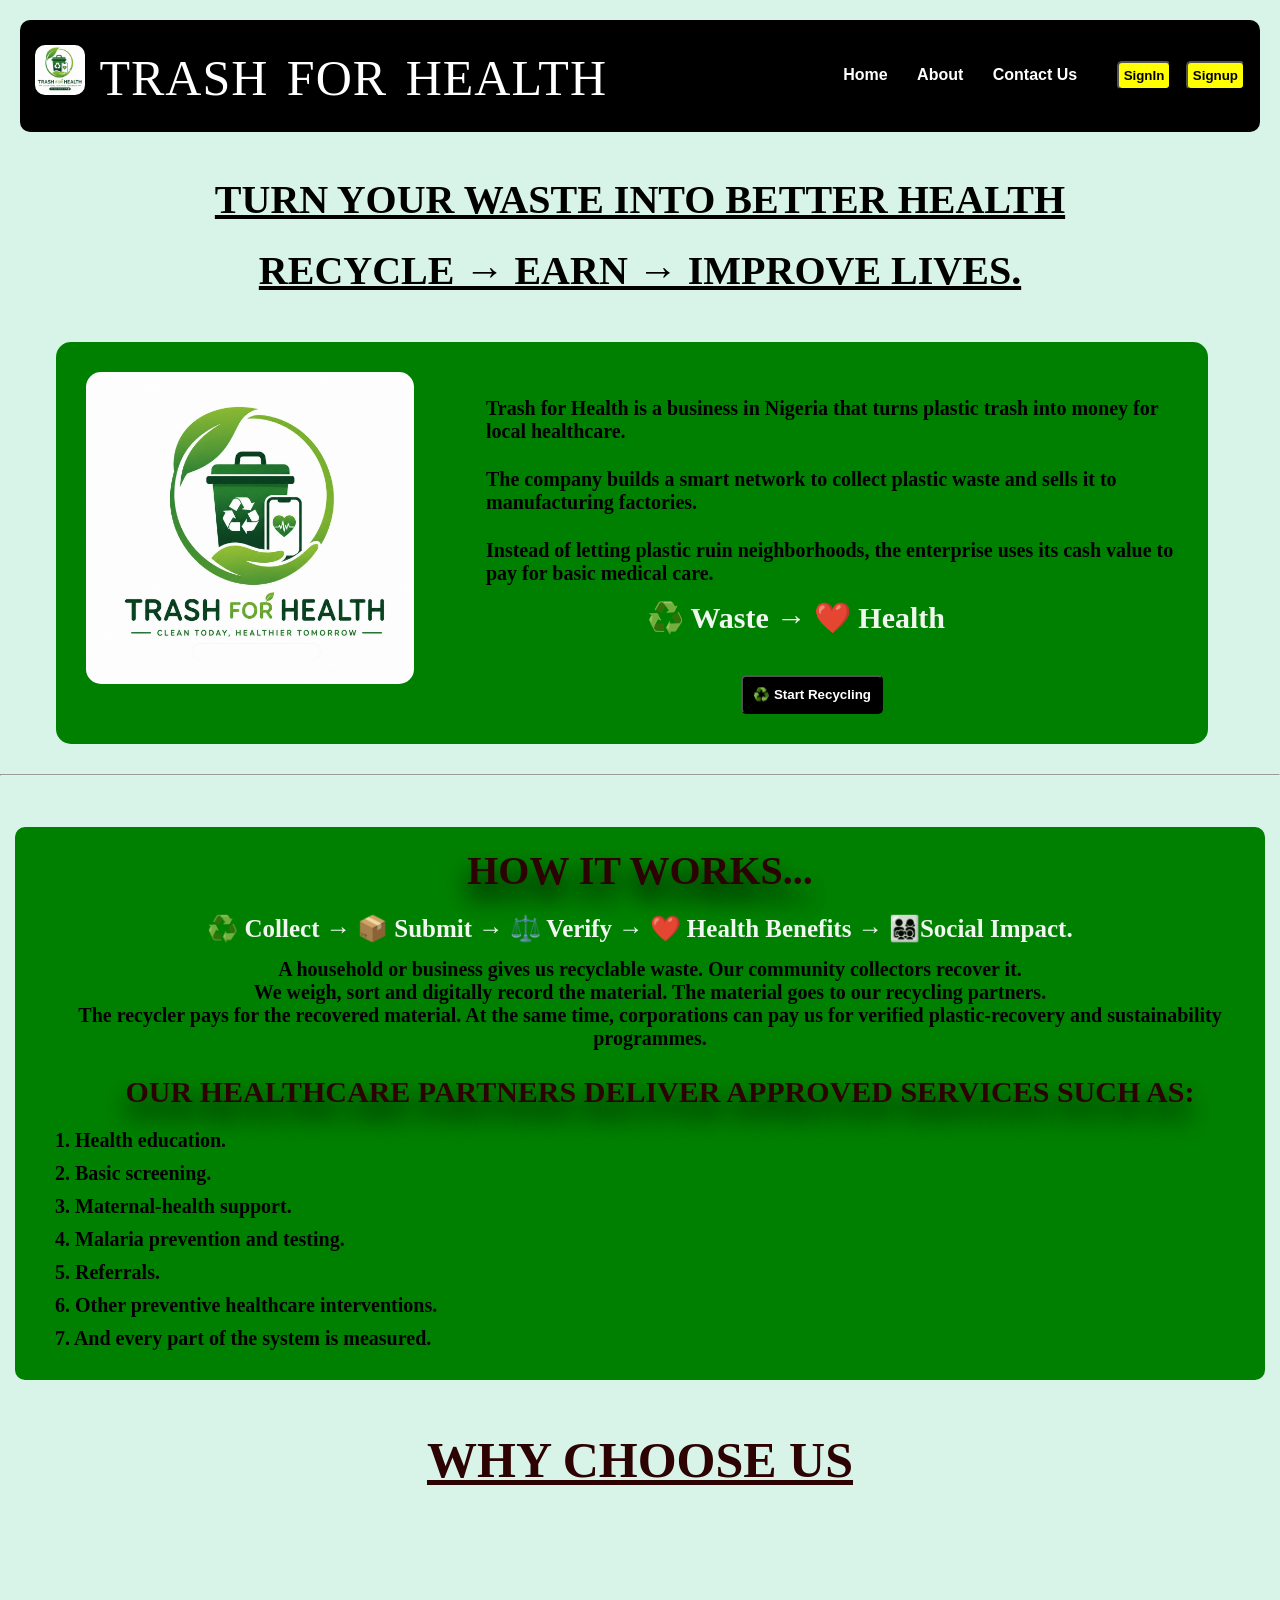
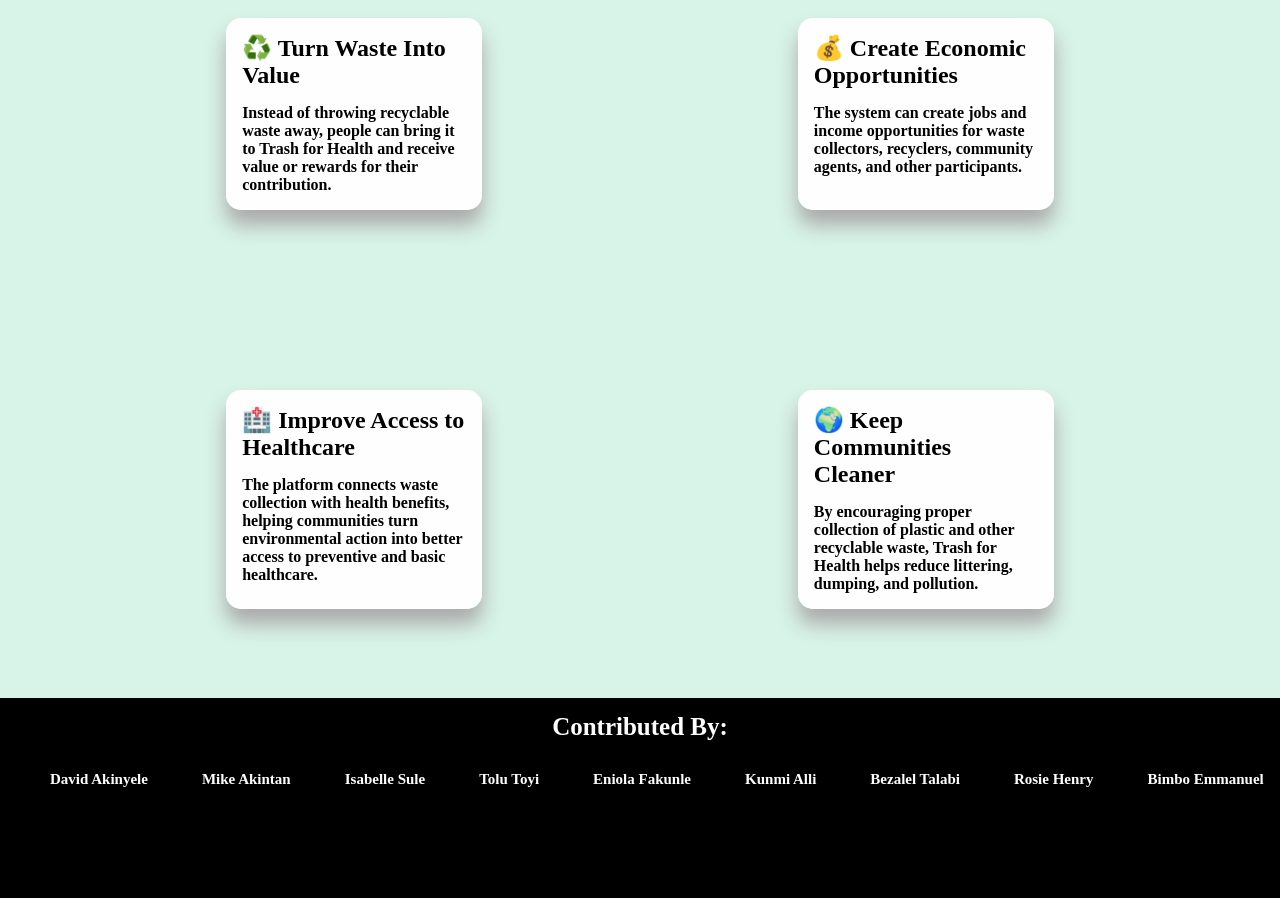
<file: index.html>
<!DOCTYPE html>
<html lang="en">
<head>
    <meta charset="UTF-8">
    <meta name="viewport" content="width=device-width, initial-scale=1.0">
    <title>Trash_For_Health</title>

    <link rel="shortcut icon" href="./images/favicon heart.png" type="image/x-icon">
     <link rel="stylesheet" href="./style.css">
   
</head>
<body>

    <header>
        <nav class="navbar">
            <div class="navdiv">
                <div class="logo">
                    <img src="./images/Logo.png" alt="Trash for health">
                    <a href="#">TRASH FOR HEALTH</a>
                
                </div>
                  <ul>
                      <li><a href="index.html" target="_self">Home</a></li>
                      <li><a href="about us.html" target="_blank">About</a></li>
                      <li><a href="contact us.html" target="_blank">Contact Us</a></li>
                      <button class="bar_button"><a href="signinpage.html " target="_blank">SignIn</a></button>
                      <button class="bar_button"><a href="signuppage.html" target="_blank">Signup</a></button>
                  </ul>
            </div>
        </nav>
    </header>
                     

          <div class="title">
            <h1>Turn Your Waste Into Better Health</h1>
            <h2> Recycle → Earn → Improve lives. </h2>
          </div>

          <br>

         <div class="hero">
            <img src="./images/Health.png" alt="Picture" title="Trash_For_Health">
            <p>Trash for Health is a business in Nigeria that turns plastic trash into money for local healthcare. </p>
            <p>The company builds a smart network to collect plastic waste and sells it to manufacturing factories.</p>
            <p> Instead of letting plastic ruin neighborhoods, the enterprise uses its cash value to pay for basic medical care.</p>

            <h5>♻️ Waste → ❤️ Health</h5>

            <button class="btn"><a href="start recycling page.html">♻️ Start Recycling</a></button>
         </div>

                       <hr>        
                  <br><br> 

         <div class="section">
              <h1>How It Works...</h1>
              <h2>♻️ Collect → 📦 Submit → ⚖️ Verify → ❤️ Health Benefits → 👨‍👩‍👧‍👦Social Impact.  </h2>
            <p>A household or business gives us recyclable waste.
                Our community collectors recover it.</p>

            <p>We weigh, sort and digitally record the material.
                The material goes to our recycling partners.</p>

            <p>The recycler pays for the recovered material.
                At the same time, corporations can pay us for verified plastic-recovery and sustainability programmes.</p>
                 
            <h3>Our healthcare partners deliver approved services such as:</h3>

               <ol type="1">
            <li> 1. Health education.</li>
            <li> 2. Basic screening.</li>
            <li> 3. Maternal-health support.</li>
            <li> 4. Malaria prevention and testing.</li>
            <li> 5. Referrals.</li>
            <li> 6. Other preventive healthcare interventions.</li>
            <li> 7. And every part of the system is measured.</li>
              </ol>
         </div>
             
               <br><br>

         <div class="head">
               <h1>Why Choose Us</h1>
         </div>

         <section class="card-section">

                <div class="card">
                     <h1>♻️ Turn Waste Into Value</h1>
                     <p>Instead of throwing recyclable waste away, people can bring it to Trash for Health and receive value or rewards for their contribution.</p>
                </div>
                <div class="card">
                    <h1>💰 Create Economic Opportunities</h1>
                    <p>The system can create jobs and income opportunities for waste collectors, recyclers, community agents, and other participants.</p>
                </div>
                <div class="card">
                    <h1>🏥 Improve Access to Healthcare</h1>
                    <p>The platform connects waste collection with health benefits, helping communities turn environmental action into better access to preventive and basic healthcare.</p>
                </div>
                <div class="card">
                    <h1>🌍 Keep Communities Cleaner</h1>
                    <p>By encouraging proper collection of plastic and other recyclable waste, Trash for Health helps reduce littering, dumping, and pollution.</p>
                </div>

                <div class="footer">
                       <h1>Contributed By:</h1>
                       
                       <ul>
                        <li>David Akinyele</li>
                        <li>Mike Akintan</li>
                        <li>Isabelle Sule</li>
                        <li>Tolu Toyi</li>
                        <li>Eniola Fakunle</li>
                        <li>Kunmi Alli</li>
                        <li>Bezalel Talabi</li>
                        <li>Rosie Henry</li>
                        <li>Bimbo Emmanuel</li>
                       </ul>
                </div>
               
         </section>




       <script>
        // alert("Welcome To Trash_For_All Homepage!")
       </script>
</body>  
</html>
</file>
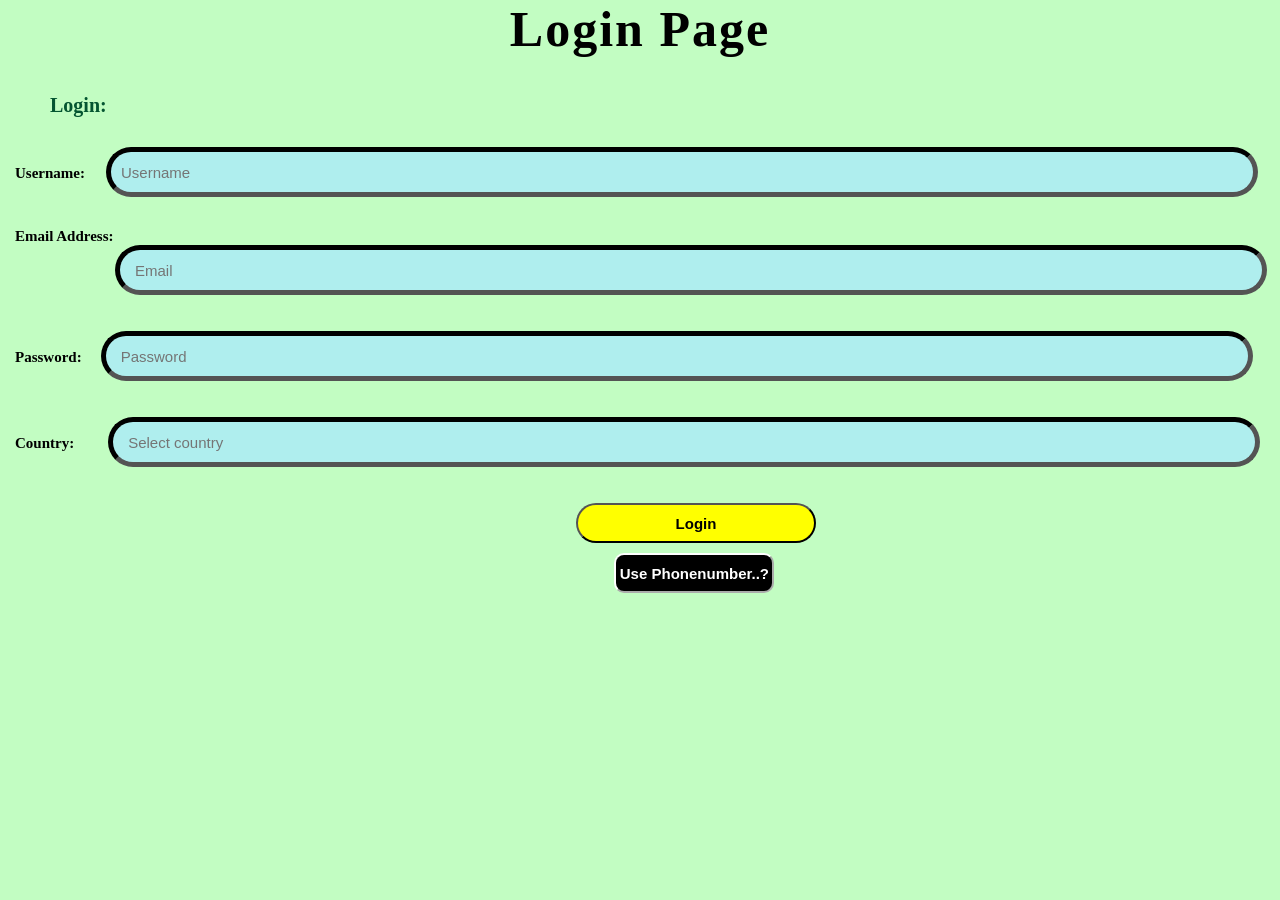
<file: signinpage.html>
<!DOCTYPE html>
<html lang="en">
<head>
    <meta charset="UTF-8">
    <meta name="viewport" content="width=device-width, initial-scale=1.0">
    <title>SignIn Page</title>
    <link rel="shortcut icon" href="./images/favicon heart.png" type="image/x-icon">
     <link rel="stylesheet" href="./style2.css">
</head>
    <body id="body">

     <h1 class="head">Login Page</h1>
      <br><br>

    <form action="#">
            <!-- <fieldset class="field_set"> -->
        <legend>Login:</legend>

                
                  <div>
                    <label for="username" class="lab">Username:</label>
                    <input type="text" name="username" id="username" placeholder="Username" class="input_1">
                  </div>

               <div>
                <label for="email" class="lab_1">Email Address:</label>
                <input type="email" name="email" id="email" placeholder="Email" class="input_2">
            </div> 
                   <br><br>
               <div>
                <label for="password" class="lab">Password:</label>
                <input type="password" placeholder="Password" class="pass">
            </div>
                      <br><br>
                <div>
                <label for="country" class="lab">Country:</label>
                <input list="country2" name="country2" placeholder="Select country" class="input">
                <datalist id="country2">
                <option value="Nigeria">
                <option value="Cameroon">
                <option value="Morocco">
                <option value="Unted States Of America">
                <option value="India">
                <option value="China">
                <option value="Japan">
                <option value="Canada">
                <option value="Ghana">
                <option value="Germany">
                <option value="Mexico">
                <option value="Spain">
                <option value="Italy">
                <option value="Egypt">
                <option value="England">
                <option value="Brazil">
                <option value="Australia">
                <option value="South Africa">
                <option value="Korea">
                <option value="Senegal">
                <option value="Scotland">
                <option value="Russia">
                <option value="Ethopia">
                <option value="Saudi Arabia">
                <option value="Syria">
                <option value="Pakistan">
                <option value="Sieria Leone">
                <option value="Botswana">
                <option value="Switzerland">
                <option value="Argentina">
                <option value="Iran">
                <option value="France">
                <option value="Chad">
                </datalist>
            </div>
                <br><br>
            <div>
                <input type="submit" value="Login" class="bar_1">
            </div>

            <div>
                <button class="bar"><a href="#">Use Phonenumber..?</a></button>
            </div>

        </form>
</body>
</html>
</file>
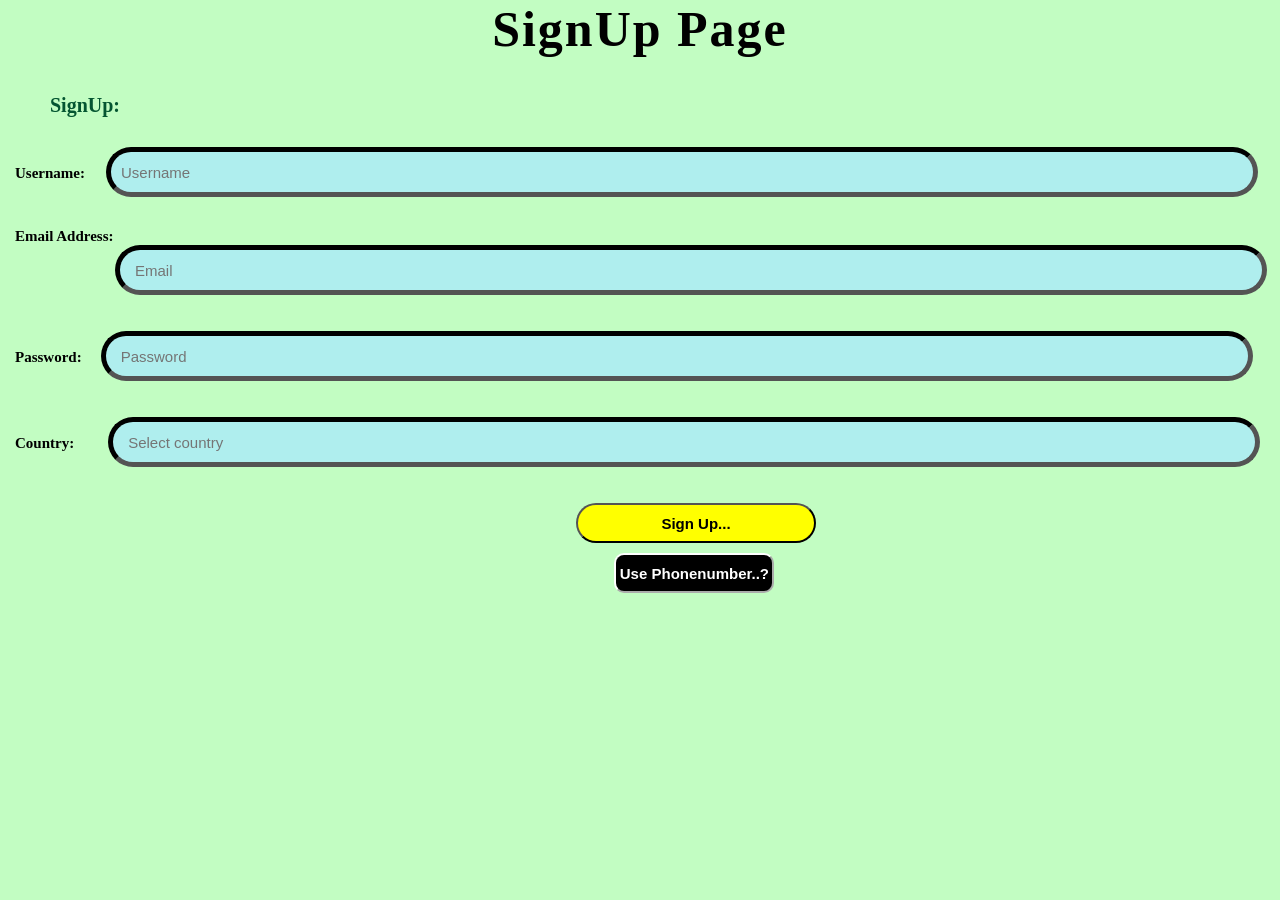
<file: signuppage.html>
<!DOCTYPE html>
<html lang="en">
<head>
    <meta charset="UTF-8">
    <meta name="viewport" content="width=device-width, initial-scale=1.0">
    <title>SignUp Page</title>
    <link rel="shortcut icon" href="./images/favicon heart.png" type="image/x-icon">
    <link rel="stylesheet" href="./style2.css">
    
</head>
    
<body id="body">

     <h1 class="head">SignUp Page</h1>
      <br><br>

    <form action="#">
            <!-- <fieldset class="field_set"> -->
        <legend>SignUp:</legend>

                
                  <div>
                    <label for="username" class="lab">Username:</label>
                    <input type="text" name="username" id="username" placeholder="Username" class="input_1">
                  </div>

               <div>
                <label for="email" class="lab_1">Email Address:</label>
                <input type="email" name="email" id="email" placeholder="Email" class="input_2">
            </div> 
                   <br><br>
               <div>
                <label for="password" class="lab">Password:</label>
                <input type="password" placeholder="Password" class="pass">
            </div>
                      <br><br>
                <div>
                <label for="country" class="lab">Country:</label>
                <input list="country2" name="country2" placeholder="Select country" class="input">
                <datalist id="country2">
                <option value="Nigeria">
                <option value="Cameroon">
                <option value="Morocco">
                <option value="Unted States Of America">
                <option value="India">
                <option value="China">
                <option value="Japan">
                <option value="Canada">
                <option value="Ghana">
                <option value="Germany">
                <option value="Mexico">
                <option value="Spain">
                <option value="Italy">
                <option value="Egypt">
                <option value="England">
                <option value="Brazil">
                <option value="Australia">
                <option value="South Africa">
                <option value="Korea">
                <option value="Senegal">
                <option value="Scotland">
                <option value="Russia">
                <option value="Ethopia">
                <option value="Saudi Arabia">
                <option value="Syria">
                <option value="Pakistan">
                <option value="Sieria Leone">
                <option value="Botswana">
                <option value="Switzerland">
                <option value="Argentina">
                <option value="Iran">
                <option value="France">
                <option value="Chad">
                </datalist>
            </div>
                <br><br>
            <div>
                <input type="submit" value="Sign Up..." class="bar_1">
            </div>

            <div>
                <button class="bar"><a href="#">Use Phonenumber..?</a></button>
            </div>

        </form>
</body>
</html>
</file>
<file: style.css>
*{
       padding: 0;
       margin: 0;
       box-sizing: border-box;
       text-decoration:none;
        
   }
              
            body{
                  background-color: #D8F3E7;

           }            

                    
             
             .navbar{
                background-color: #000;
                font-family: Arial;
                padding-top: 25px;
                padding-bottom: 25px;
                padding-right: 15px;
                padding-left: 15px; 
                margin: 20px;
                border-radius: 10px;
             }

             .navdiv{
                display: flex;
                align-items: center;
                justify-content: space-between;
             }
            
             .logo a{
                font-size: 50px;
                font-weight: 300;
                color: #fff;
                font-family: impact;
                padding-left: 10px;
                word-spacing: 5px;
                letter-spacing: 1px;
             }

             .logo a:hover{
                color: #0f0;
                transition: 0.5s ease-in-out;
             }
  
             .logo img{
                width: 50px;
                border-radius: 10px;
             }

            li{
                list-style: none;
                display: inline-block;
            }

            li a{
                color: #fff;
                font-weight: bold;
                margin-right: 25px;

            }

            li a:hover{
                color: #0f0;
                transition: 0.3s ease-in-out;
            }

            .bar_button{
                background-color: #ff0;
                border-radius: 5px;
                margin-left: 10px;
                padding-top: 5px;
                padding-bottom: 5px;
                padding-right: 5px;
                padding-left: 5px;
            }

            .bar_button a{
                color: #000;
                font-weight: bold;
            }

            .title h1{
                text-transform: uppercase;
                color: #000;
                text-decoration: underline;
                text-align: center;
                padding-top: 1.5rem;
                font-size: 40px;
                font-weight: 900;
                font-family: Verdana;
            }

            .title h2{
                text-transform: uppercase;
                color: #000;
                text-decoration: underline;
                text-align: center;
                padding-top: 1.5rem;
                font-size: 40px;
                font-weight: 900;
                font-family: Verdana;
            }

            .hero{
               position: relative;
               margin: 30px;
               margin-left: 3.5rem;
               background-color: green;
               border-radius: 15px;
               width: 90%;
               padding: 30px;
            }

            .hero img{
                border-radius: 15px;
                float: left;
                width: 30%;
            }

            .hero img:hover{
                 transform: scale(1.1);
                 transition: 0.5s ease-in-out;
             }

            .hero p{
                color: #000;
                padding-left: 25rem;
                padding-top: 25px;
                font-size: 20px;
                font-weight: bold;
                font-family: Tahoma;
            }

            .hero h5{
               color: #ffffffef;
               text-align: center;
               font-size: 30px;
               font-weight: 900;
               font-family: Cursive; 
               padding-top: 15px;
            }
            
            .btn{
                background-color: #000;
                border-radius: 5px;
                margin-top: 40px;
                margin-left: 30%;
                padding: 10px;
            }

            .btn a{
                color: #fff;
                font-weight: bold;
            }

            hr{
                background-color: #000;
                height: 1.5px;
            }

           

            .section{
                background-color:  green;
                position: relative;
                margin: 15px;
                border-radius: 10px;
            }

            .section h1{
                text-shadow:0 15px 25px #000;
                text-transform: uppercase;
                display: block;
                text-align: center;
                padding-bottom: 20px;
                padding-top: 20px;
                font-size: 40px;
                color: #2d0202;
                font-family: Tahoma;
            }

            .section h2{
                color: #ffffffef;
                text-align: center;
                font-size: 25px;
                padding-bottom: 15px;
                font-family: cursive;
            }

            .section p{
                text-align: center;
                color: #000;
                font-size: 20px;
                font-family: Cambria;
                padding-left: 20px;
                font-weight: bold;
            }

            .section h3{
                text-shadow:0 15px 25px #000;
                text-transform: uppercase;
                text-align: center;
                color: #2d0202;
                font-size: 30px;
                font-weight: bold;
                font-family: Tahoma;
                padding-left: 40px;
                padding-top: 25px;
                padding-bottom: 20px;

            }

            .section ol{
                 padding-bottom: 20px;
            }


            .section li{
                color: #000;
                padding-left: 40px;
                padding-bottom: 10px;
                display: flex;
                font-size: 20px;
                font-family: verdana;
                font-weight: 900;
            }

            .head h1{
                text-decoration: underline;
                text-transform: uppercase;
                text-align: center;
                color: #2d0202;
                font-size: 50px;
                font-weight: bold;
                font-family: Tahoma;
                padding-bottom: 40px;
            }

            .card-section{
                 display: flex;
                 flex-direction: row;
                 justify-content: space-evenly;
                 flex-wrap: wrap;
            }
                
            .card h1{
                 color: #000;
            }

            .card p{
                padding-top: 15px;
                font-family: Tahoma;
                font-weight: bold;
            }

            .card{
                background-color: #ffffffef;
                width: 20%;
                padding: 1rem;
                margin: 7%; 
                box-shadow: 0 15px 20px #aaa;
                border-radius: 15px;
            }

            .footer{
                background-color: #000;
                width: 100%;
                min-height: 200px;
                justify-content: space-between;
            }

            .footer h1{
                color: #fff;
                text-align: center;
                font-size: 25px;
                font-weight: bold;
                font-family: Tahoma;
                padding-top: 15px;
            }

            .footer li{
                color: #fff;
                list-style: none;
                display: inline-block;
                padding-left: 50px;
                padding-top: 30px;
                font-size: 15px;
                font-weight: bold;
                font-family: Leelawadee;
            }
</file>
<file: style2.css>
*{
    padding: 0;
    margin: 0;
    box-sizing: border-box;
    text-decoration: none;
 }
       

      body{
          background-color: rgb(194, 253, 194);

      }

      .head{
        text-align: center;
        font-size: 50px;
        font-family: Leelawadee;
        letter-spacing: 2px;
        color: #000;
      }

     .lab{
        color: black;
        font-family: Tahoma;
        font-weight: bold;
        font-size: 15px;
        padding-left: 15px;
        padding-right: 15px;
    
   }

   .lab_1{
        color: black;
        font-family: Tahoma;
        font-weight: bold;
        font-size: 15px;
        padding-top: 50rem;
        padding-left: 15px;
        padding-right: 15px;
   }

      legend{
         color: rgb(4, 85, 49);
         font-family: Tahoma;
         font-weight: bold;
         font-size: 20px;
         padding-left: 50px;
         padding-bottom: 30px;

   }

     .input{
         background-color: paleturquoise;
         width: 90%;
         min-height: 50px;
         border-radius: 25px;
         border-color: black;
         border-width: 5px;
         margin-left: 15px;
         padding-left: 15px;
         font-size: 15px;
   }

   .input_1{
         background-color: paleturquoise;
         width: 90%;
         min-height: 50px;
         border-radius: 25px;
         border-color: black;
         border-width: 5px;
         margin-left: 2px;
         padding-left: 10px;
         font-size: 15px;
         margin-bottom: 30px;
   }

   .input_2{
         background-color: paleturquoise;
         width: 90%;
         min-height: 50px;
         border-radius: 25px;
         border-color: black;
         border-width: 5px;
         margin-left: 115px;
         padding-left: 15px;
         font-size: 15px;
   }

   .pass{
    background-color: paleturquoise;
    width: 90%;
    min-height: 50px;
    border-radius: 25px;
    border-color: black;
    border-width: 5px;
    font-size: 15px;
    padding-left: 15px;
   }

   .bar{
    height: 40px;
    width: 10rem;
    margin-left: 48%;
    margin-top: 10px;
    margin-bottom: 10px;
    border-radius: 10px;
    background-color: black;
    border-color: white;
    border-width: 2.5px;
   }

   .bar a{
    text-align: center;
    color: white;
    font-size: 15px;
    font-weight: bold;
    text-decoration: none;
   }

   .bar_1{
    height: 40px;
    width: 15rem;
    margin-left: 45%;
    margin-top: 10pxpx;
    border-radius: 25px;
    background-color: yellow;
    border-color: black;
    border-width: 2.5px;
    color: black;
    font-weight: bold;
    font-size: 15px
   }
</file>
